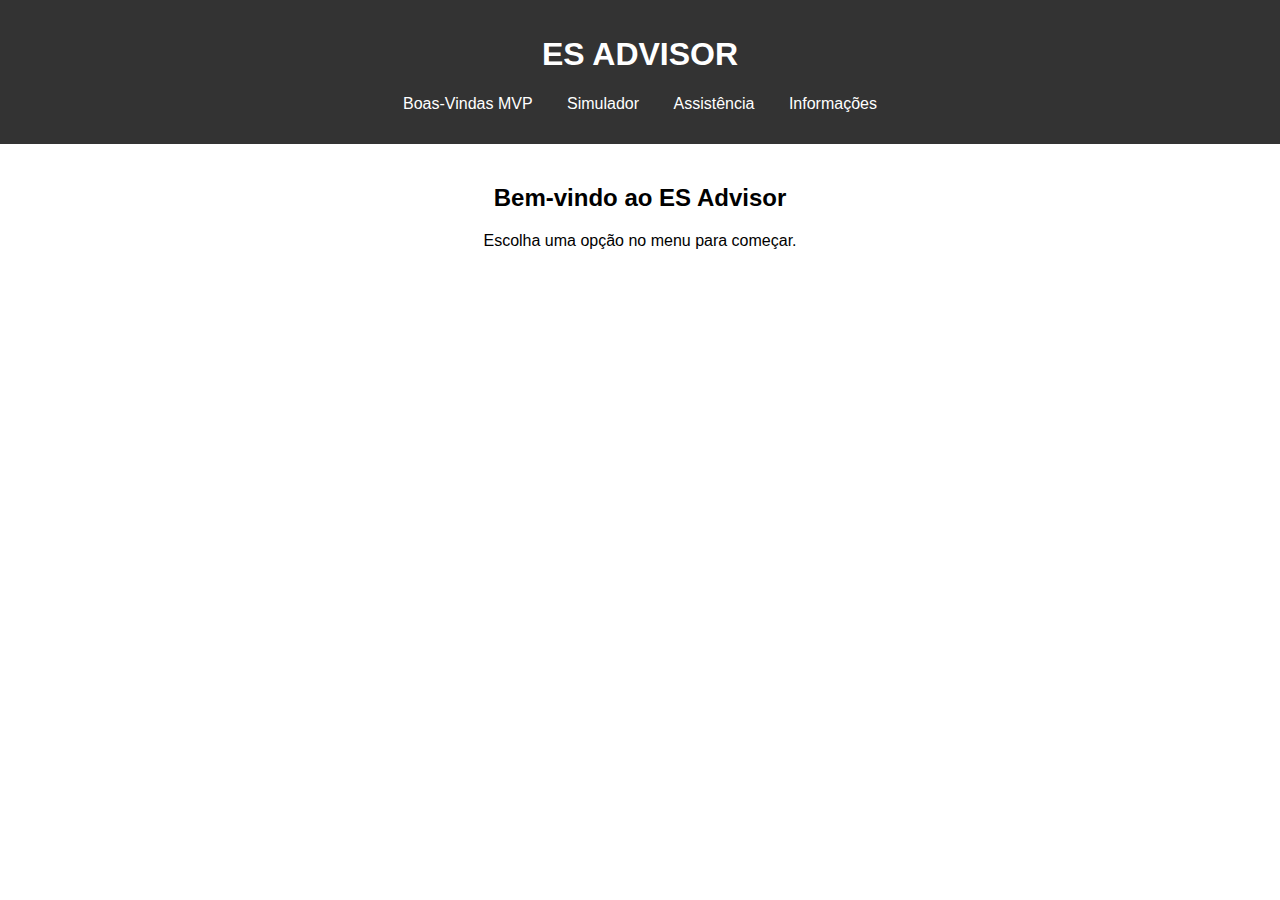
<file: index.html>
<!DOCTYPE html>
<html lang="pt-BR">
<head>
    <meta charset="UTF-8">
    <meta http-equiv="refresh" content="0;url=home.html">
    <title>Redirecionando...</title>
</head>
<body>
    <p>Redirecionando para a página inicial...</p>
</body>
</html>
</file>
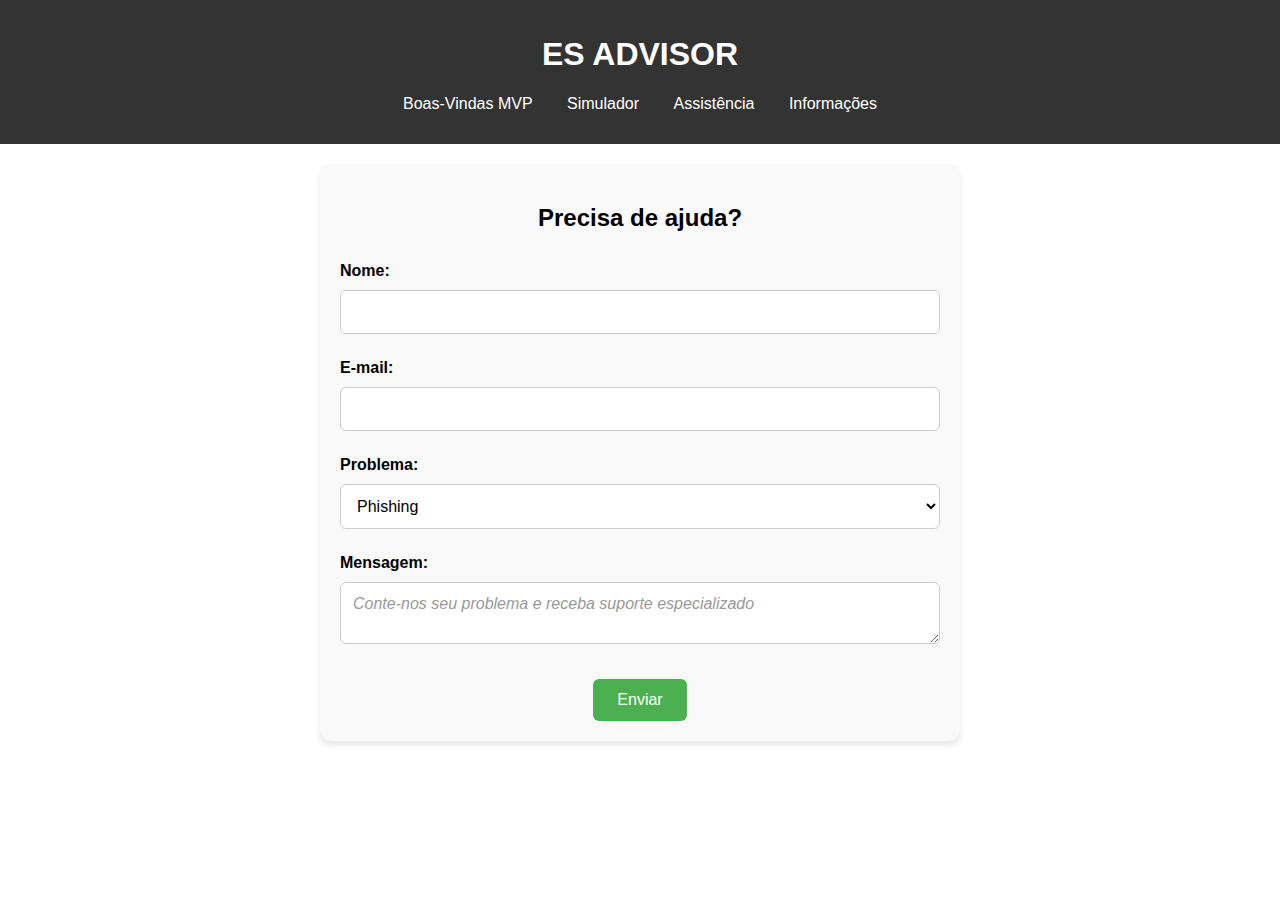
<file: assistencia.html>
<!DOCTYPE html>
<html lang="pt-BR">
<head>
    <meta charset="UTF-8">
    <meta name="viewport" content="width=device-width, initial-scale=1.0">
    <title>Assistência</title>
    <link rel="stylesheet" href="css/styles.css">
</head>
<body>
    <header>
        <h1>ES ADVISOR</h1>
        <button class="menu-toggle" onclick="toggleMenu()">☰</button>
        <nav class="nav-menu">
            <ul>
                <li><a href="home.html">Boas-Vindas MVP</a></li>
                <li><a href="simulador.html">Simulador</a></li>
                <li><a href="assistencia.html">Assistência</a></li>
                <li><a href="informacoes.html">Informações</a></li>
            </ul>
        </nav>
    </header>
    <div class="assistencia-container">
        <h2>Precisa de ajuda?</h2>
        <form id="assistencia-form" class="assistencia-form">
            <label for="nome">Nome:</label>
            <input type="text" id="nome" name="nome" required>
        
            <label for="email">E-mail:</label>
            <input type="email" id="email" name="email" required>
        
            <label for="problema">Problema:</label>
            <select id="problema" name="problema">
                <option value="phishing">Phishing</option>
                <option value="roubo-de-dados">Roubo de Dados</option>
                <option value="outro">Outro</option>
            </select>
        
            <label for="mensagem">Mensagem:</label>
            <textarea id="mensagem" name="mensagem" required placeholder="Conte-nos seu problema e receba suporte especializado"></textarea>
        
            <button type="submit">Enviar</button>
        </form>
    </div>
    <script src="src/assistencia.js"></script>
    <script>
        function toggleMenu() {
            document.querySelector('.nav-menu').classList.toggle('active');
        }
    </script>
</body>
</html>
</file>
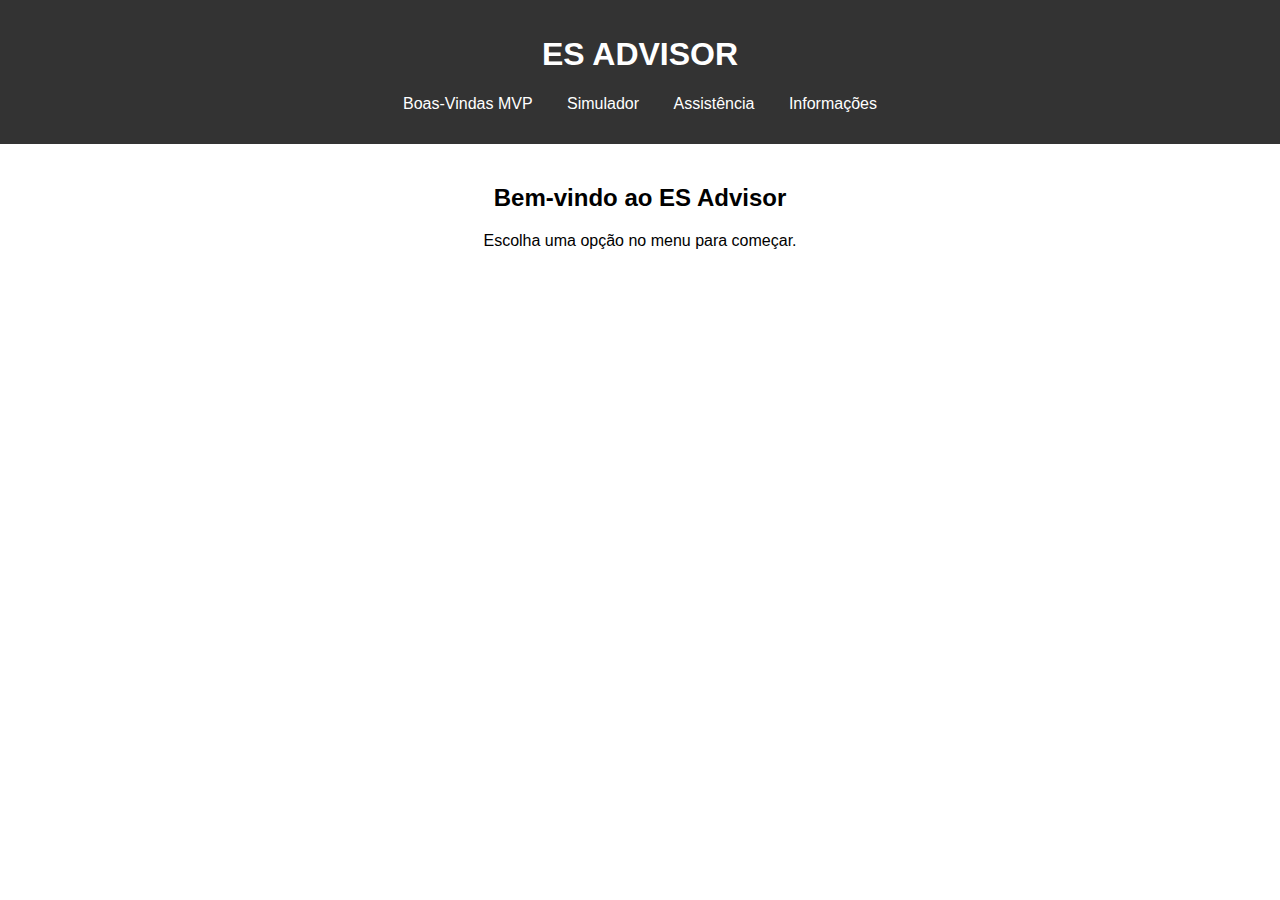
<file: home.html>
<!DOCTYPE html>
<html lang="pt-BR">
<head>
    <meta charset="UTF-8">
    <meta name="viewport" content="width=device-width, initial-scale=1.0">
    <title>Boas-Vindas</title>
    <link rel="stylesheet" href="css/styles.css">
</head>
<header>
  <h1>ES ADVISOR</h1>
  <button class="menu-toggle" onclick="toggleMenu()">☰</button>
  <nav class="nav-menu">
      <ul>
          <li><a href="home.html">Boas-Vindas MVP</a></li>
          <li><a href="simulador.html">Simulador</a></li>
          <li><a href="assistencia.html">Assistência</a></li>
          <li><a href="informacoes.html">Informações</a></li>
      </ul>
  </nav>
</header>
<body>
    <div class="container">
        <h2>Bem-vindo ao ES Advisor</h2>
        <p>Escolha uma opção no menu para começar.</p>
    </div>
    <script>
      function toggleMenu() {
          document.querySelector('.nav-menu').classList.toggle('active');
        }
    </script>
</body>
</html>
</file>
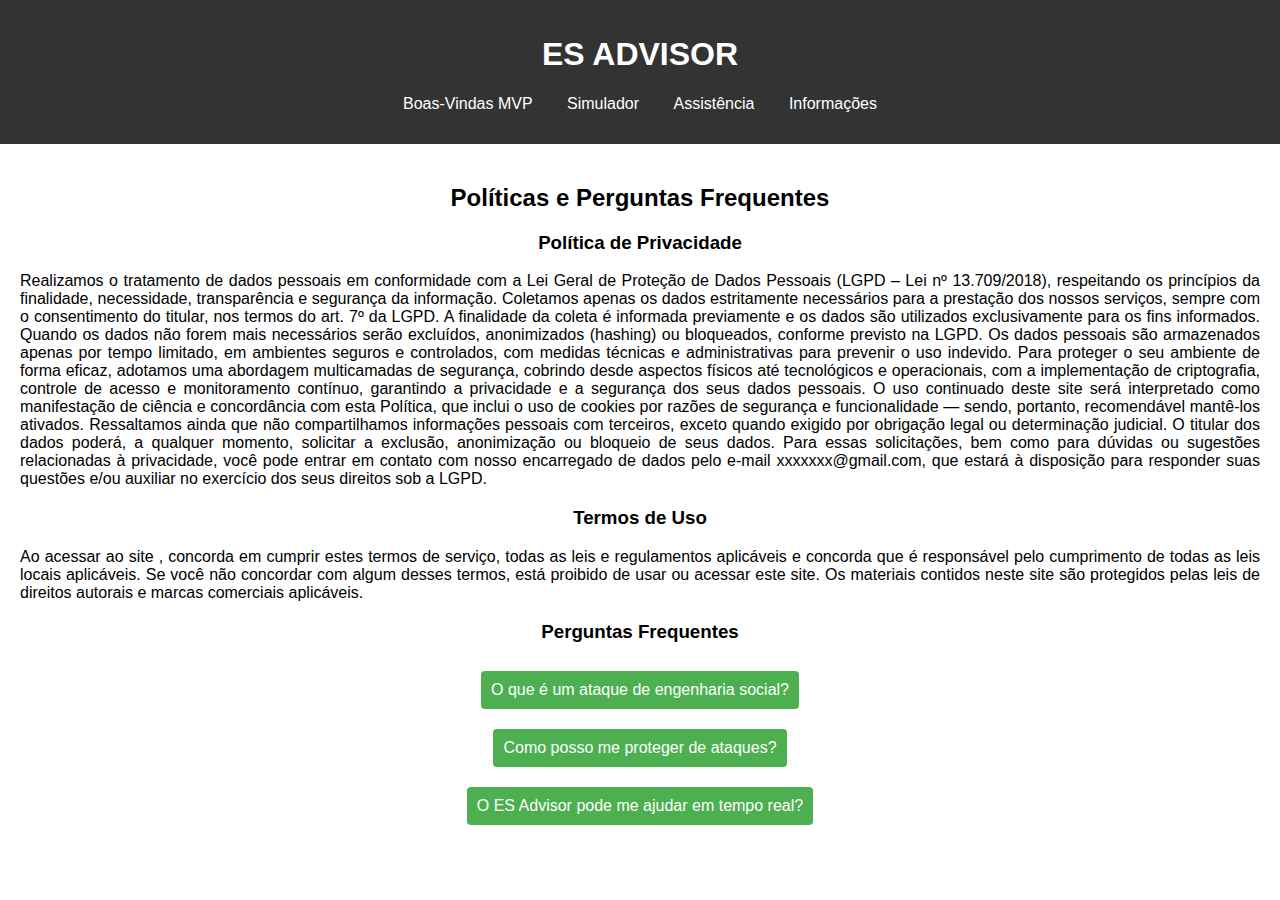
<file: informacoes.html>
<!DOCTYPE html>
<html lang="pt-BR">

<head>
    <meta charset="UTF-8">
    <meta name="viewport" content="width=device-width, initial-scale=1.0">
    <title>Informações</title>
    <link rel="stylesheet" href="css/styles.css">
</head>

<body>
    <header>
        <h1>ES ADVISOR</h1>
        <button class="menu-toggle" onclick="toggleMenu()">☰</button>
        <nav class="nav-menu">
            <ul>
                <li><a href="home.html">Boas-Vindas MVP</a></li>
                <li><a href="simulador.html">Simulador</a></li>
                <li><a href="assistencia.html">Assistência</a></li>
                <li><a href="informacoes.html">Informações</a></li>
            </ul>
        </nav>
    </header>

    <div class="container">
        <h2>Políticas e Perguntas Frequentes</h2>

        <h3>Política de Privacidade</h3>
        <p style="text-align: justify;"> Realizamos o tratamento de dados pessoais em conformidade com a Lei Geral de Proteção de Dados Pessoais (LGPD – Lei nº 13.709/2018), respeitando os princípios da finalidade, necessidade, transparência e segurança da informação.
            Coletamos apenas os dados estritamente necessários para a prestação dos nossos serviços, sempre com o consentimento do titular, nos termos do art. 7º da LGPD. A finalidade da coleta é informada previamente e os dados são utilizados exclusivamente para os fins informados.
            Quando os dados não forem mais necessários serão excluídos, anonimizados (hashing) ou bloqueados, conforme previsto na LGPD. Os dados pessoais são armazenados apenas por tempo limitado, em ambientes seguros e controlados, com medidas técnicas e administrativas para prevenir o uso indevido.
            Para proteger o seu ambiente de forma eficaz, adotamos uma abordagem multicamadas de segurança, cobrindo desde aspectos físicos até tecnológicos e operacionais, com a implementação de criptografia, controle de acesso e monitoramento contínuo, garantindo a privacidade e a segurança dos seus dados pessoais.
            O uso continuado deste site será interpretado como manifestação de ciência e concordância com esta Política, que inclui o uso de cookies por razões de segurança e funcionalidade — sendo, portanto, recomendável mantê-los ativados. Ressaltamos ainda que não compartilhamos informações pessoais com terceiros, exceto quando exigido por obrigação legal ou determinação judicial.
            O titular dos dados poderá, a qualquer momento, solicitar a exclusão, anonimização ou bloqueio de seus dados. Para essas solicitações, bem como para dúvidas ou sugestões relacionadas à privacidade, você pode entrar em contato com nosso encarregado de dados pelo e-mail xxxxxxx@gmail.com, que estará à disposição para responder suas questões e/ou auxiliar no exercício dos seus direitos sob a LGPD.</p>

        <h3>Termos de Uso</h3>
        <p style="text-align: justify;"> Ao acessar ao site , concorda em cumprir estes termos de serviço, todas as leis e regulamentos aplicáveis ​​e concorda que é responsável pelo cumprimento de todas as leis locais aplicáveis. Se você não concordar com algum desses termos, está proibido de usar ou acessar este site. Os materiais contidos neste site são protegidos pelas leis de direitos autorais e marcas comerciais aplicáveis.</p>

        <h3>Perguntas Frequentes</h3>
        <div class="faq-item">
            <button class="faq-question">O que é um ataque de engenharia social?</button>
            <div class="faq-answer">É uma técnica usada por hackers para manipular pessoas e obter informações confidenciais.</div>
        </div>
        <div class="faq-item">
            <button class="faq-question">Como posso me proteger de ataques?</button>
            <div class="faq-answer">Nunca compartilhe senhas, evite clicar em links suspeitos e mantenha seus softwares atualizados.</div>
        </div>
        <div class="faq-item">
            <button class="faq-question">O ES Advisor pode me ajudar em tempo real?</button>
            <div class="faq-answer">Nosso sistema oferece dicas e simulações para aumentar sua segurança digital.</div>
        </div>
    </div>

    <script src="src/informacoes.js"></script>
    <script>
        function toggleMenu() {
            document.querySelector('.nav-menu').classList.toggle('active');
        }
    </script>
</body>

</html>
</file>
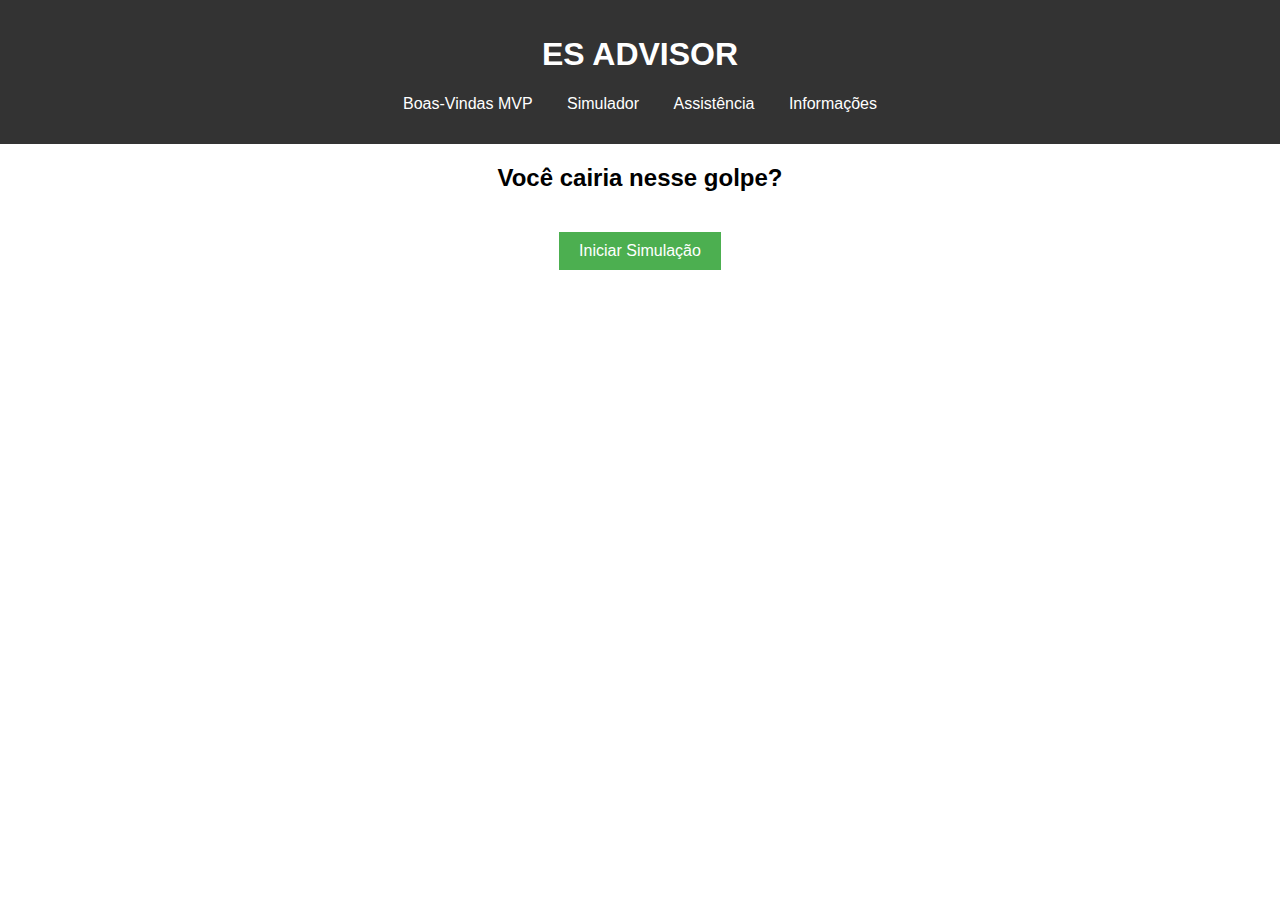
<file: simulador.html>
<!DOCTYPE html>
<html lang="pt-BR">
<head>
    <meta charset="UTF-8">
    <meta name="viewport" content="width=device-width, initial-scale=1.0">
    <title>Simulador</title>
    <link rel="stylesheet" href="css/styles.css">
</head>
<header>
    <h1>ES ADVISOR</h1>
    <button class="menu-toggle" onclick="toggleMenu()">☰</button>
    <nav class="nav-menu">
        <ul>
            <li><a href="home.html">Boas-Vindas MVP</a></li>
            <li><a href="simulador.html">Simulador</a></li>
            <li><a href="assistencia.html">Assistência</a></li>
            <li><a href="informacoes.html">Informações</a></li>
        </ul>
    </nav>
</header>
<body>
    <main>
        <h2>Você cairia nesse golpe?</h2>
        <button id="startBtn">Iniciar Simulação</button>
        <section id="simuladorContainer"></section>
    </main>
    
    <script>
        function toggleMenu() {
            document.querySelector('.nav-menu').classList.toggle('active');
          }
    </script>
  
    <script src="src/simulador.js"></script>
</body>
</html>
</file>
<file: css/styles.css>
/* styles.css */
body {
    font-family: Arial, sans-serif;
    margin: 0;
    padding: 0;
    text-align: center;
}

header {
    background-color: #333;
    color: white;
    padding: 15px 0;
}

nav ul {
    list-style: none;
    padding: 0;
}

nav ul li {
    display: inline;
    margin: 0 15px;
}

nav ul li a {
    color: white;
    text-decoration: none;
}

.container {
    padding: 20px;
}

button {
    background-color: #4CAF50;
    color: white;
    border: none;
    padding: 10px 20px;
    cursor: pointer;
    font-size: 16px;
}

button:hover {
    background-color: #45a049;
}

.assistencia-container {
    display: flex;
    flex-direction: column;
    align-items: center;
    justify-content: center;
    width: 90%; /* responsivo em telas menores */
    max-width: 600px;
    margin: 20px auto;
    padding: 20px;
    background-color: #f9f9f9;
    border-radius: 10px;
    box-shadow: 0px 4px 6px rgba(0, 0, 0, 0.1);
    text-align: left;
}

.assistencia-form {
    display: flex;
    flex-direction: column;
    width: 100%;
}

.assistencia-form label {
    font-weight: bold;
    margin-top: 10px;
    text-align: left;
}

.assistencia-form input[type="text"],
.assistencia-form input[type="email"],
.assistencia-form textarea,
.assistencia-form select {
    width: 100%;
    padding: 12px;
    margin-top: 10px;
    margin-bottom: 15px;
    border: 1px solid #ccc !important;
    border-radius: 6px;
    box-sizing: border-box;
    font-family: inherit;
    font-size: 16px;
    background-color: white;
    outline: none;
}

.assistencia-form input[type="text"]:focus,
.assistencia-form input[type="email"]:focus,
.assistencia-form textarea:focus,
.assistencia-form select:focus {
    border-color: #4CAF50;
    box-shadow: 0 0 3px #4CAF50;
}

.assistencia-form button {
    align-self: center;
    margin-top: 20px;
    padding: 12px 24px;
    font-size: 16px;
    background-color: #4CAF50;
    color: white;
    border: none;
    border-radius: 6px;
    cursor: pointer;
    transition: background-color 0.3s ease;
}

.assistencia-form button:hover {
    background-color: #45a049;
}

textarea::placeholder {
    color: #999;
    font-style: italic;
}

.faq-question {
    background-color: #4CAF50;
    color: white;
    padding: 10px;
    cursor: pointer;
    border-radius: 4px;
    margin: 10px 0;
}

.faq-question:hover {
    background-color: #45a049;
}


.faq-answer {
    display: none;
    padding: 10px;
    background-color: #f1f1f1;
    border-left: 4px solid #4CAF50;
}

.faq-answer.open {
    display: block;
}

/* mobile */

.menu-toggle {
    display: none;
    background-color: #4CAF50;
    color: white;
    border: none;
    font-size: 24px;
    padding: 10px 15px;
    cursor: pointer;
    border-radius: 5px;
}

@media (max-width: 768px) {
    .menu-toggle {
        display: block;
        margin: 10px auto;
    }

    .nav-menu ul {
        display: none;
        flex-direction: column;
        background-color: #333;
        padding: 0;
    }

    .nav-menu.active ul {
        display: flex;
    }

    nav ul li {
        display: block;
        margin: 10px 0;
    }
}

  /* Estilos específicos para o simulador */
  
  #startBtn {
    margin-top: 20px;
  }
  
  .simulador-container {
    display: flex;
    justify-content: center;
    align-items: flex-start;
    gap: 1rem;
    margin-top: 2rem;
    text-align: left;
  }
  
  .lista-emails {
    width: 15%; /* Reduzido de 30% para metade da largura */
    display: flex;
    flex-direction: column;
    margin-top: 20px;
    /*align-items: stretch;*/
  }
  
  .lista-emails button {
    background-color: #e6f0ff;
    color: #003366;
    border: 1px solid #99ccff;
    padding: 10px;
    text-align: left;
    margin-top: 10px;
   /* margin-bottom: 8px;*/
    font-weight: bold;
    cursor: pointer;
  }
  
  .visualizacao-email {
    width: 80%; /* Aumenta para ocupar melhor o espaço restante */
    display: flex;
    flex-direction: column;
    gap: 1rem;
  }
  
  .email-moldura {
    border: 1px solid #ccc;
    background-color: #fff;
    padding: 1rem;
    border-radius: 8px;
    min-height: 200px;
    display: flex;
    flex-direction: column;
    text-align: left;
  }

  .email-header {
    border-bottom: 1px solid #ddd;
    padding-bottom: 0.5rem;
    margin-bottom: 1rem;
  }
  
  .email-header p {
    margin: 4px 0;
    font-size: 0.9rem;
    font-weight: bold;
    text-align: left;
  }

  .email-body {
    font-size: 1rem;
    line-height: 1.6;
    text-align: left;
  }
  
  .question {
    background-color: #f9f9f9;
    border: 1px solid #ccc;
    padding: 1rem;
    border-radius: 8px;
    text-align: center;
  }
  
  .question-buttons {
    display: flex;
    justify-content: center;
    gap: 1rem;
    margin-top: 10px;
  }
  
  .question-buttons button {
    background-color: #4CAF50;
    color: white;
    padding: 10px 16px;
    border-radius: 6px;
    font-size: 14px;
  }
  
  .toast {
    background-color: #222;
    color: #fff;
    padding: 1rem;
    border-radius: 5px;
    margin-top: 1rem;
    font-weight: bold;
  }
  
  @keyframes fadeInOut {
    0% { opacity: 0; transform: translateY(10px); }
    10% { opacity: 1; transform: translateY(0); }
    90% { opacity: 1; }
    100% { opacity: 0; transform: translateY(10px); }
  }
  
  .controles-simulador {
    margin-top: 20px;
  }
  
  .controles-simulador button {
    background-color: #ff4d4d;
    color: white;
    margin-top: 10px;
  }
  
  @media (max-width: 768px) {
    .simulador-container {
      flex-direction: column;
    }
  
    .lista-emails {
      width: 100%;
      flex-direction: column;
      overflow-x: auto;
    }
  
    .visualizacao-email {
      width: 100%;
    }
  }
</file>
